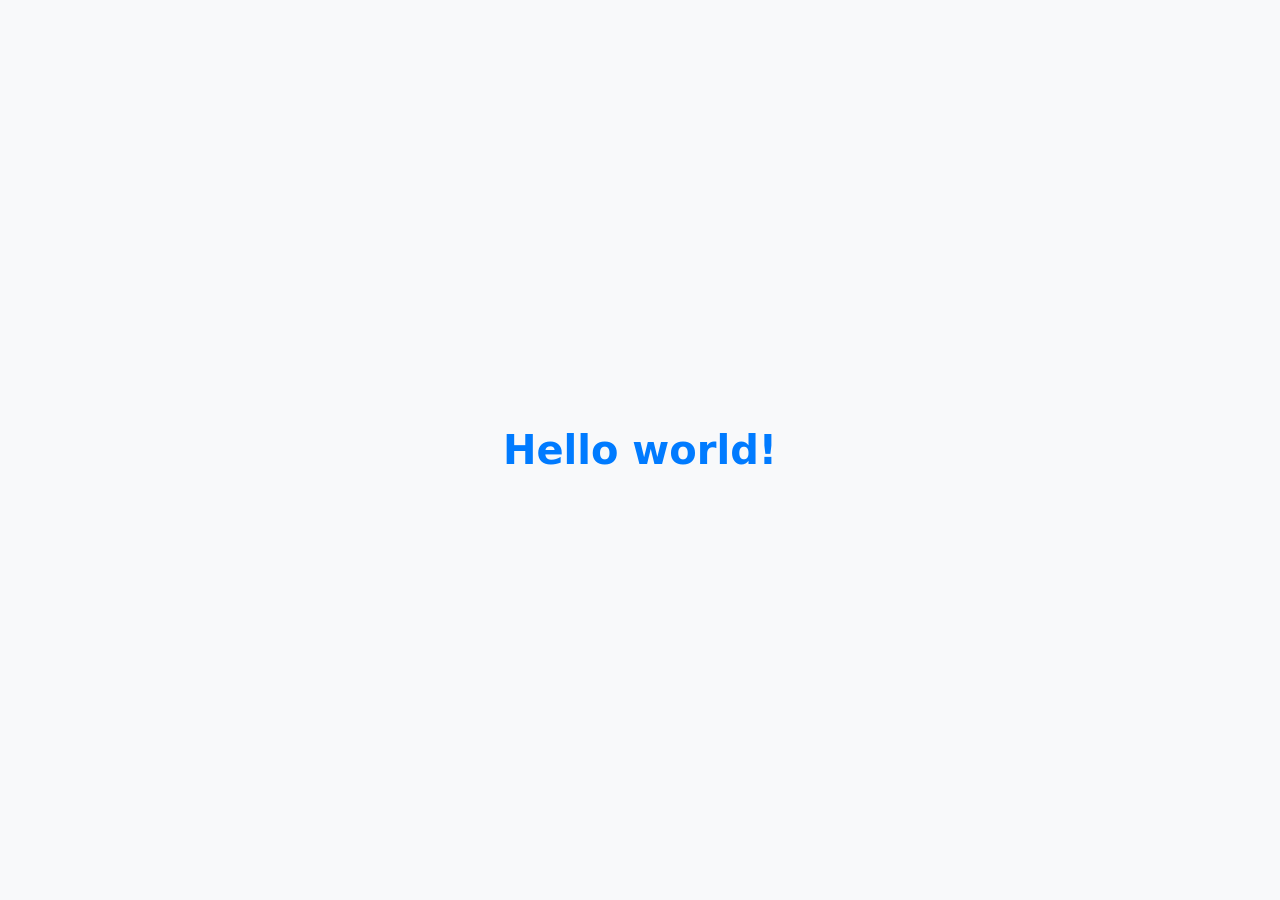
<file: pwa/index.html>
<!DOCTYPE html>
<html lang="pl">
<head>
  <meta charset="UTF-8">
  <meta name="viewport" content="width=device-width, initial-scale=1.0">
  <title>PWA</title>
  <link rel="manifest" href="manifest.json">
  <link rel="stylesheet" href="style.css">
</head>
<body>
  <main>
    <h1>Hello world!</h1>
  </main>
</body>
<script src="app.js"></script>
</html>
</file>
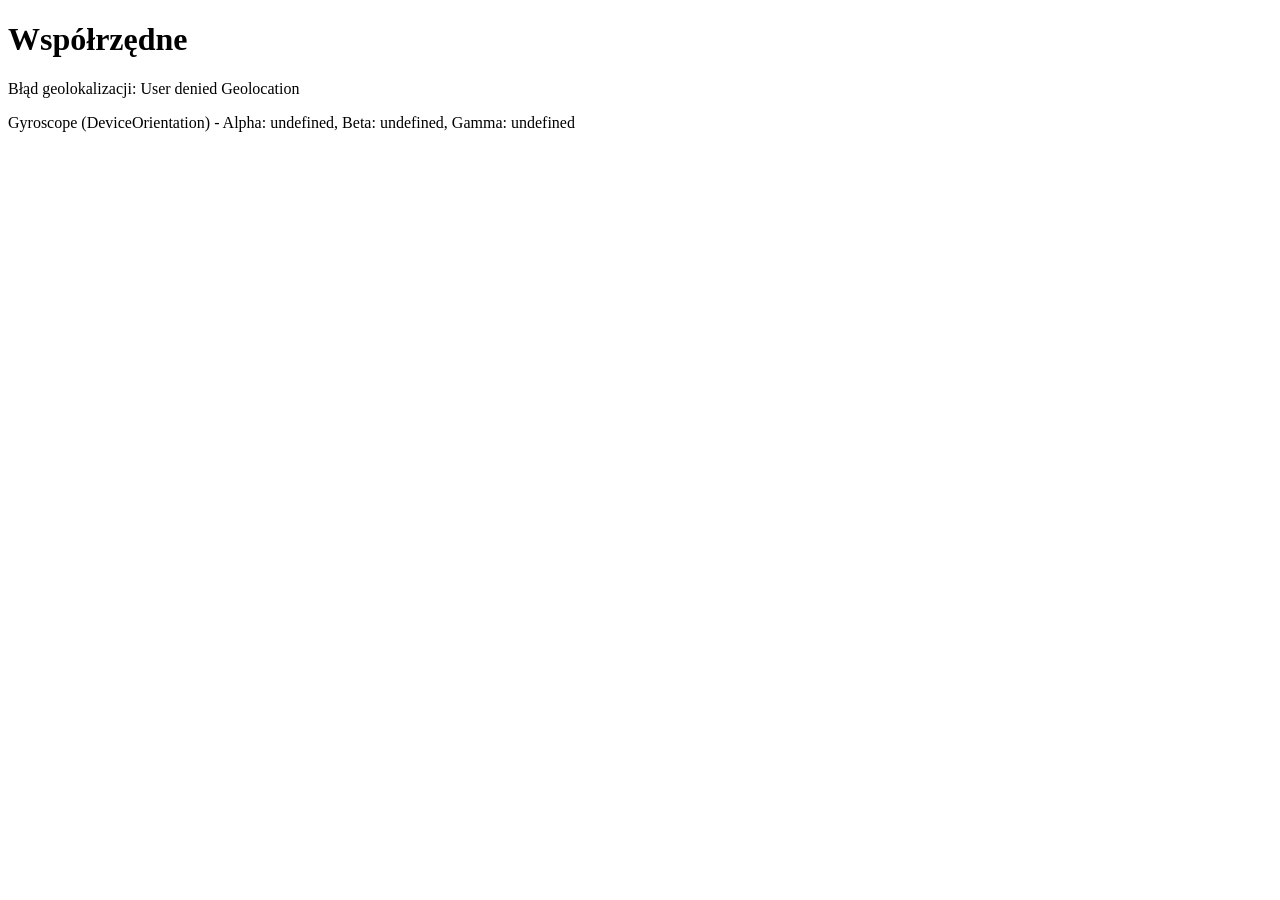
<file: lab2.html>
<!DOCTYPE html>
<html lang="pl">
<head>
  <meta charset="UTF-8">
  <title>lab3</title>
</head>
<body onload="fun()">
  <h1>Współrzędne</h1>
  <p id="text"></p>
  <p id="gyro"></p>


      <script>
function fun() {
  const text = document.getElementById("text");
  const gyro = document.getElementById("gyro");

  // Geolokalizacja
  navigator.geolocation.getCurrentPosition(
    (pozycja) => {
      const latitude = pozycja.coords.latitude;
      const longitude = pozycja.coords.longitude;
      text.textContent = "Szerokość: " + latitude + ", Długość: " + longitude;
    },
    (err) => {
      text.textContent = "Błąd geolokalizacji: " + err.message;
    }
  );

  // DeviceOrientation
  if (window.DeviceOrientationEvent) {
    window.addEventListener('deviceorientation', (event) => {
      gyro.textContent = `Gyroscope (DeviceOrientation) - Alpha: ${event.alpha?.toFixed(2)}, Beta: ${event.beta?.toFixed(2)}, Gamma: ${event.gamma?.toFixed(2)}`;
    });
  } else {
    gyro.textContent = "Twoje urządzenie nie obsługuje DeviceOrientationEvent.";
  }
}
</script>
</body>
</html>
</file>
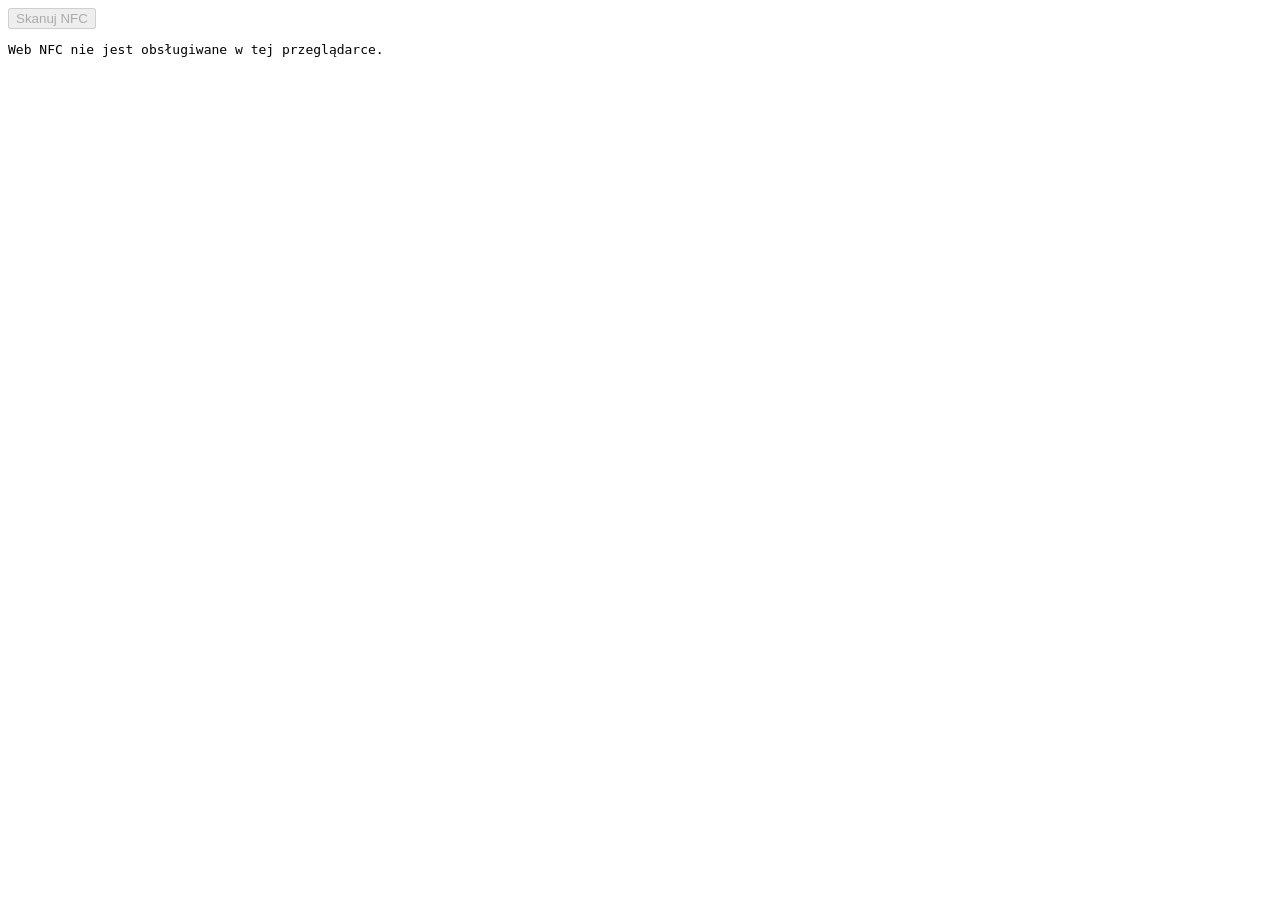
<file: nfc.html>
<!DOCTYPE html>
<html lang="pl">
<head>
  <meta charset="UTF-8">
  <title>Prosty skaner NFC</title>
</head>
<body>
  <button id="scanBtn">Skanuj NFC</button>
  <pre id="log">Kliknij, aby rozpocząć skanowanie.</pre>

  <script>
    const log = document.getElementById('log');
    const btn = document.getElementById('scanBtn');

    if (!('NDEFReader' in window)) {
      log.textContent = "Web NFC nie jest obsługiwane w tej przeglądarce.";
      btn.disabled = true;
    }

    btn.addEventListener('click', async () => {
      try {
        const ndef = new NDEFReader();
        await ndef.scan();
        log.textContent = "Skanowanie włączone – zbliż tag NFC.";
        ndef.onreading = event => {
          const decoder = new TextDecoder();
          let text = "";
          for (const record of event.message.records) {
            text += decoder.decode(record.data) + "\n";
          }
          log.textContent = "Odczytano tag:\n" + text;
        };
      } catch (err) {
        log.textContent = "Błąd: " + err;
      }
    });
  </script>
</body>
</html>
</file>
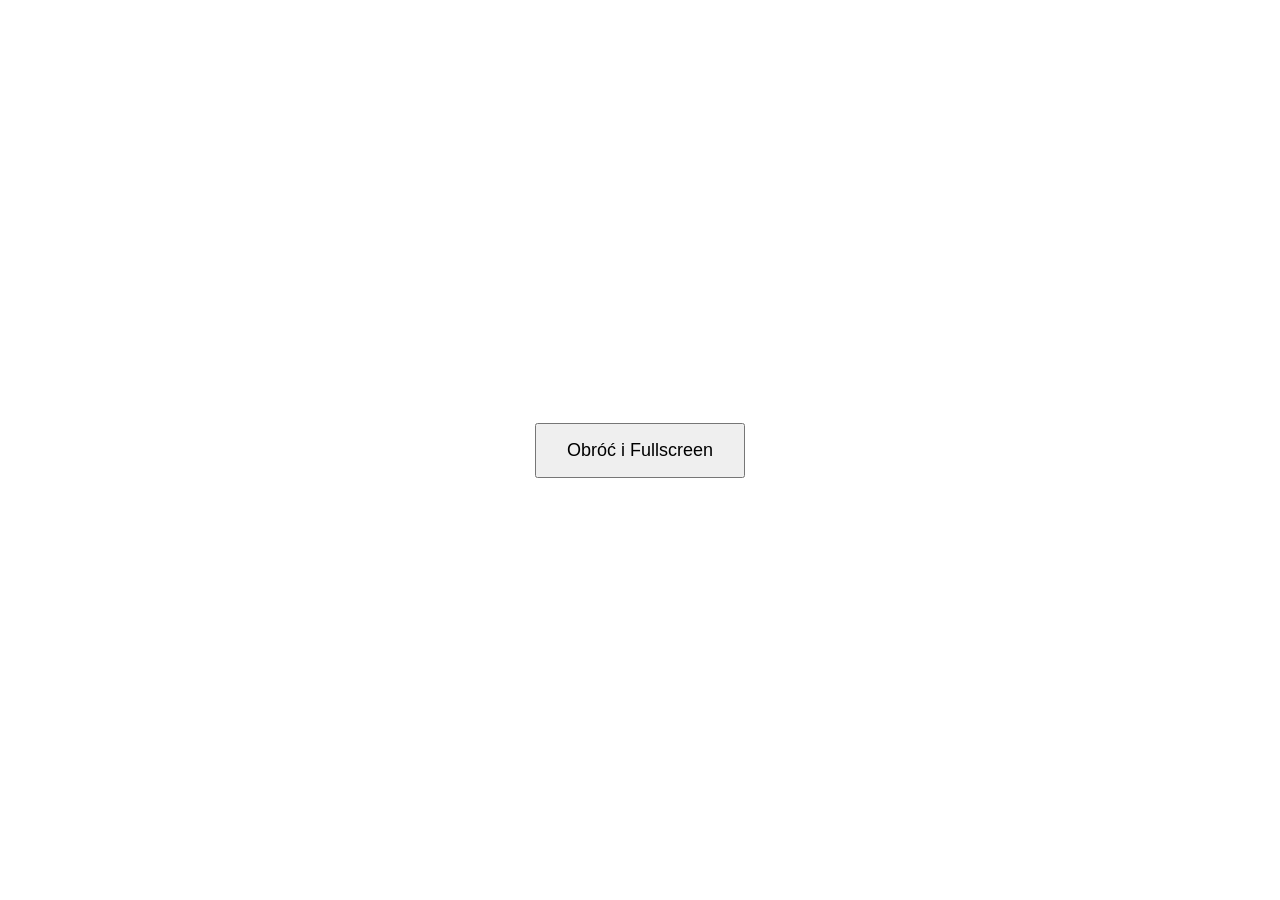
<file: prez.html>
<!DOCTYPE html>
<html lang="pl">
<head>
<meta charset="UTF-8">
<meta name="viewport" content="width=device-width, initial-scale=1.0">
<title>Fullscreen i obrót</title>
<style>
  body {
    margin: 0;
    display: flex;
    justify-content: center;
    align-items: center;
    height: 100vh;
    font-family: sans-serif;
  }

  button {
    padding: 15px 30px;
    font-size: 18px;
    cursor: pointer;
  }
</style>
</head>
<body>

<button id="rotateFullscreenBtn">Obróć i Fullscreen</button>

<script>
const button = document.getElementById('rotateFullscreenBtn');

button.addEventListener('click', async () => {
    // Wejdź w tryb fullscreen
    if (document.body.requestFullscreen) {
        await document.body.requestFullscreen();
    }

    // Spróbuj zablokować orientację na poziomą (landscape)
    if (screen.orientation && screen.orientation.lock) {
        try {
            await screen.orientation.lock('landscape');
            console.log('Ekran obrócony do landscape!');
        } catch (err) {
            console.error('Nie udało się zablokować orientacji:', err);
        }
    } else {
        alert('Twoja przeglądarka nie wspiera blokady orientacji.');
    }
});
</script>

</body>
</html>
</file>
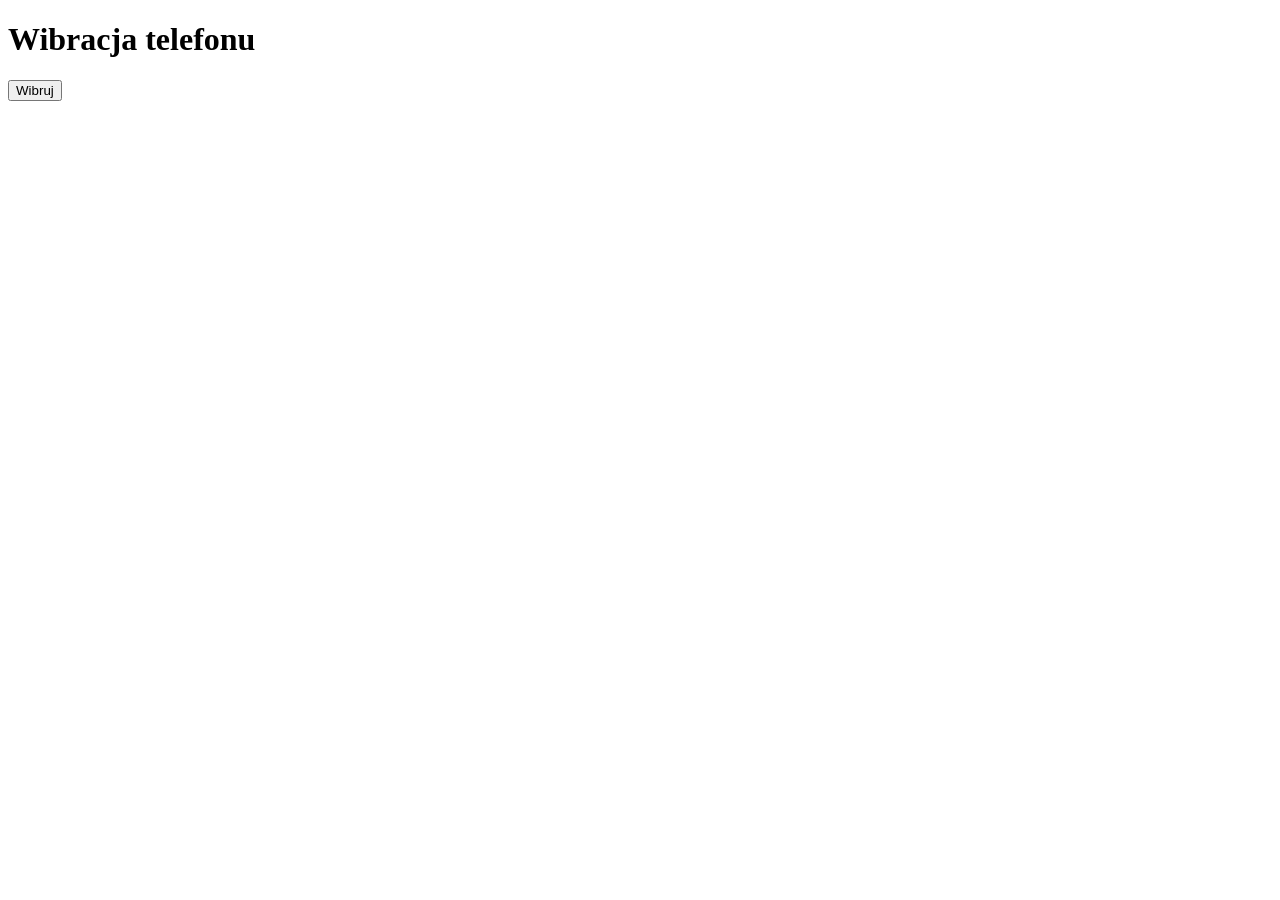
<file: wibracja.html>
<!DOCTYPE html>
<html lang="pl">
<head>
  <meta charset="UTF-8">
  <meta name="viewport" content="width=device-width, initial-scale=1.0">
  <title>Wibracja przycisku</title>
</head>
<body>
  <h1>Wibracja telefonu</h1>
  <button id="vibrateBtn">Wibruj</button>

  <script>
    const btn = document.getElementById('vibrateBtn');

    btn.addEventListener('click', () => {
      if ("vibrate" in navigator) {
        navigator.vibrate(500);
      } else {
        alert("Twoje urządzenie nie obsługuje wibracji.");
      }
    });
  </script>
</body>
</html>
</file>
<file: pwa/style.css>
:root {
  --primary: #007bff;
  --bg: #f8f9fa;
  --text: #222;
}

body {
  margin: 0;
  padding: 0;
  height: 100vh;
  display: flex;
  justify-content: center;
  align-items: center;
  flex-direction: column;
  background: var(--bg);
  color: var(--text);
  font-family: system-ui, sans-serif;
  text-align: center;
}

main {
  padding: 1em;
}

h1 {
  font-size: 2rem;
  color: var(--primary);
  margin: 0.5em 0;
}

p {
  font-size: 1rem;
  margin: 0;
}

@media (min-width: 600px) {
  h1 {
    font-size: 2.5rem;
  }
  p {
    font-size: 1.2rem;
  }
}
</file>
